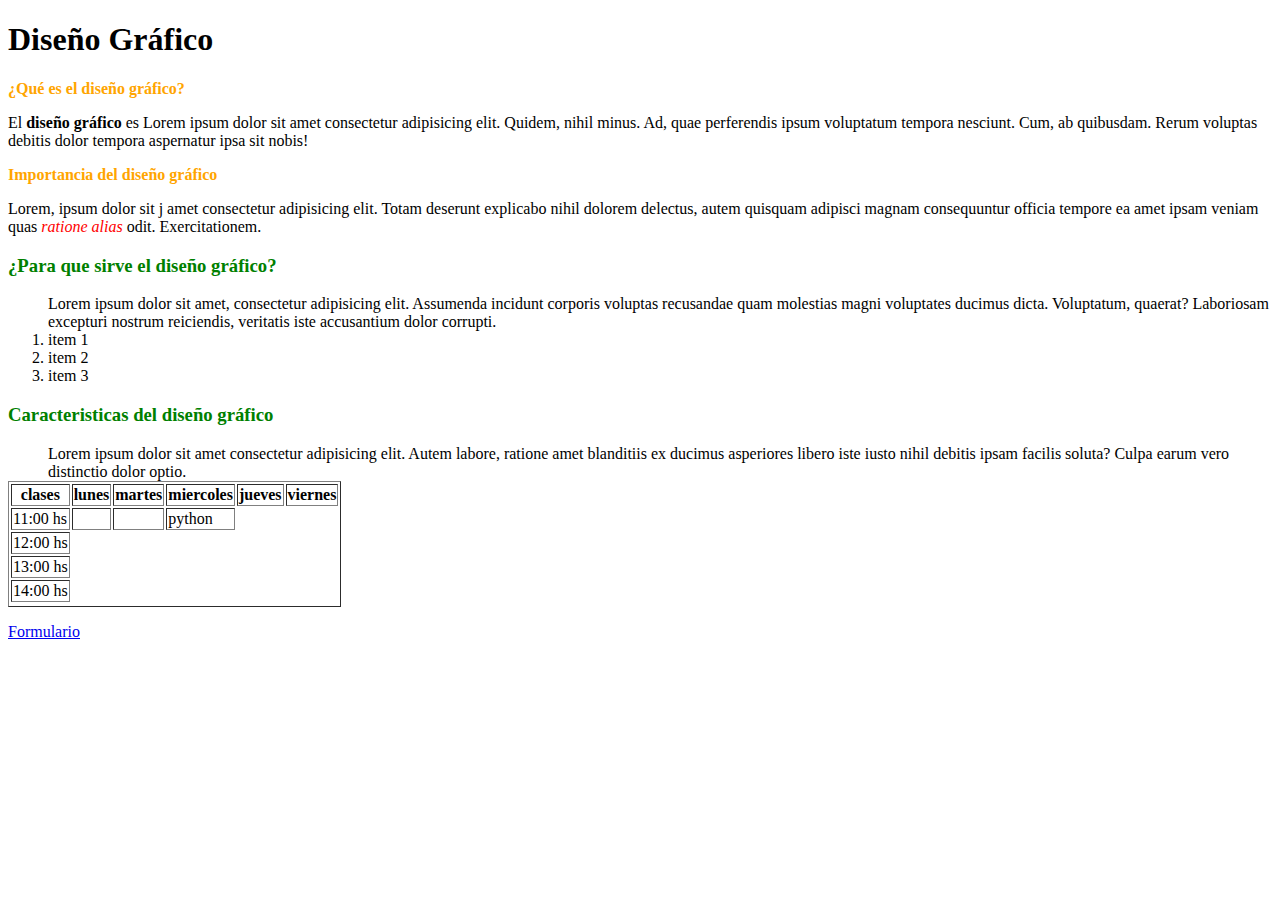
<file: index.html>
<!DOCTYPE html>
<html lang="es">
<head>
    <meta charset="UTF-8">
    <meta name="viewport" content="width=device-width, initial-scale=1.0">
    <title>Diseño Gráfico</title>
</head>
    <link rel="stylesheet" href="style.css">
<body>
    <header></header>
    <h1>Diseño Gráfico</h1>
    <h2 id="1" class="mi-clase">¿Qué es el diseño gráfico?</h2>
        <p>El <strong>diseño gráfico</strong> es Lorem ipsum dolor sit amet consectetur adipisicing elit. Quidem, nihil minus. Ad, quae perferendis ipsum voluptatum tempora nesciunt. Cum, ab quibusdam. Rerum voluptas debitis dolor tempora aspernatur ipsa sit nobis!
        </p>
    <h2 id="2" class="mi-clase">Importancia del diseño gráfico</h2>
        <p>Lorem, ipsum dolor sit j amet consectetur adipisicing elit. Totam deserunt explicabo nihil dolorem delectus, autem quisquam adipisci magnam consequuntur officia tempore ea amet ipsam veniam quas <em style="color: red;">ratione alias</em> odit. Exercitationem.
        </p>
    <dl>
        <dt><h3>¿Para que sirve el diseño gráfico?</h3></dt>
            <dd>Lorem ipsum dolor sit amet, consectetur adipisicing elit. Assumenda incidunt corporis voluptas recusandae quam molestias magni voluptates ducimus dicta. Voluptatum, quaerat? Laboriosam excepturi nostrum reiciendis, veritatis iste accusantium dolor corrupti.</dd>
            <ol type="none">
                <li>item 1</li>
                <li>item 2</li>
                <li>item 3</li>
            </ol>
        </dt>
        <dt><H3>Caracteristicas del diseño gráfico</H3></dt>
            <dd>Lorem ipsum dolor sit amet consectetur adipisicing elit. Autem labore, ratione amet blanditiis ex ducimus asperiores libero iste iusto nihil debitis ipsam facilis soluta? Culpa earum vero distinctio dolor optio.</dd>
            <table border="1">
                <tr>
                    <th>clases</th>
                    <th>lunes</th>
                    <th>martes</th>
                    <th>miercoles</th>
                    <th>jueves</th>
                    <th>viernes</th>
                </tr>
                <tr>
                    <td>11:00 hs</td>
                    <td></td>
                    <td></td>
                    <td>python</td>
                </tr>
                <tr>
                    <td>12:00 hs</td>
                </tr>
                <tr>
                    <td>13:00 hs</td>
                </tr>
                <tr>
                    <td>14:00 hs</td>
                </tr>
                <tr>

                </tr>
            </table>
    </dl>
    <a target="_blank" href="formulario.html">Formulario</a>
</body>
</html>
</file>
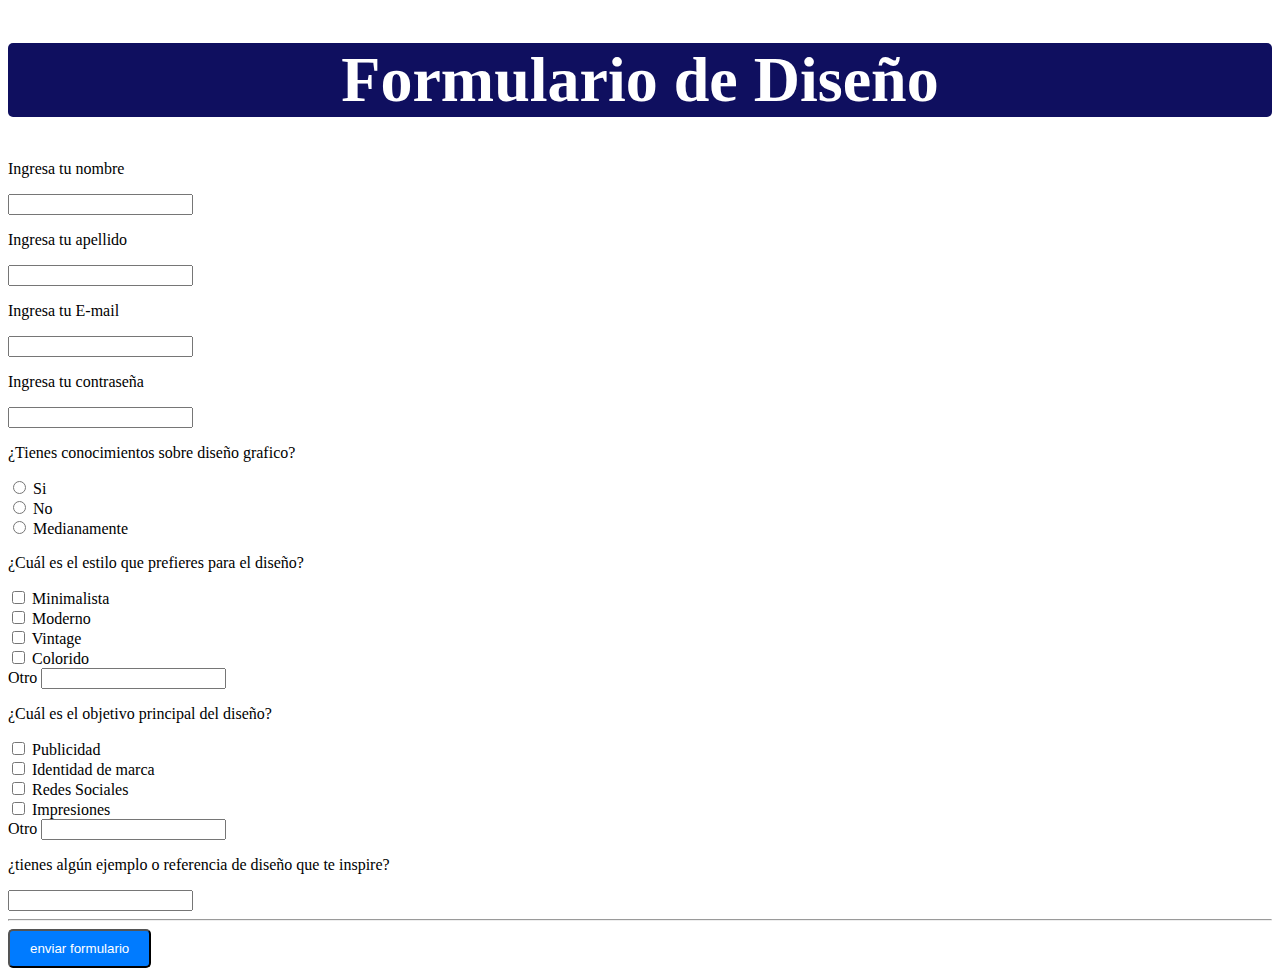
<file: formulario.html>
<!DOCTYPE html>
<html lang="es">
<head>
    <meta charset="UTF-8">
    <meta name="viewport" content="width=device-width, initial-scale=1.0">
    <title>Formulario</title>
</head>
<link rel="stylesheet" href="formulario_style.css">
<body>
    <header><h1>Formulario de Diseño</h1></header>
    <form action="/submit"></form>
        
        <p><label for="nombre">Ingresa tu nombre</label></p>
        <input type="text" id="nombre" name="nombre">

        <p><label for="apellido">Ingresa tu apellido</label></p>
        <input type="textarea" id="apellido" name="apellido">
    
        <p><label for="email">Ingresa tu E-mail</label></p>
        <input type="email" id="email" name="email">

        <p><label for="password">Ingresa tu contraseña</label></p>
        <input type="password" id="password" name="password">
    
        <p><label for="estudio">¿Tienes conocimientos sobre diseño grafico?</label></p>
            
            <input type="radio" id="estudio" name="no">
            <label for="si">Si</label>
            <br>
            <input type="radio" id="estudio" name="no">
            <label for="no">No</label>
            <br>
            <input type="radio" id="estudio" name="Medianamente">
            <label for="Medianamente">Medianamente</label>
        
        <p><label for="pregunta1">¿Cuál es el estilo que prefieres para el diseño?</label></p>

            <input type="checkbox" id="pregunta1" name="1">
            <label for="1">Minimalista</label>
            <br>
            <input type="checkbox" id="pregunta1" name="2">
            <label for="2">Moderno</label>
            <br>
            <input type="checkbox" id="pregunta1" name="3">
            <label for="3">Vintage</label>
            <br>
            <input type="checkbox" id="pregunta1" name="4">
            <label for="4">Colorido</label>
            <br>
            <label for="5">Otro</label>
            <input type="text" id="pregunta1" name="5">

        <p><label for="pregunta2">¿Cuál es el objetivo principal del diseño?</label></p>

            <input type="checkbox" id="pregunta2" name="1">
            <label for="1">Publicidad</label>
            <br>
            <input type="checkbox" id="pregunta2" name="2">
            <label for="2">Identidad de marca</label>
            <br>
            <input type="checkbox" id="pregunta2" name="3">
            <label for="3">Redes Sociales</label>
            <br>
            <input type="checkbox" id="pregunta2" name="4">
            <label for="4">Impresiones</label>
            <br>
            <label for="5">Otro</label>
            <input type="text" id="pregunta2" name="5">
            
        <p><label for="pregunta3">¿tienes algún ejemplo o referencia de diseño que te inspire?</label></p>

            <input type="text" name="pregunta3" id="respuesta3">
    <hr>
    <footer>
        <button type="submit" style="text-decoration: none; padding: 10px 20px; background-color: #007bff; color: white; border-radius: 5px;"> enviar formulario</button>
    </footer>
    
</body>
</html>
</file>
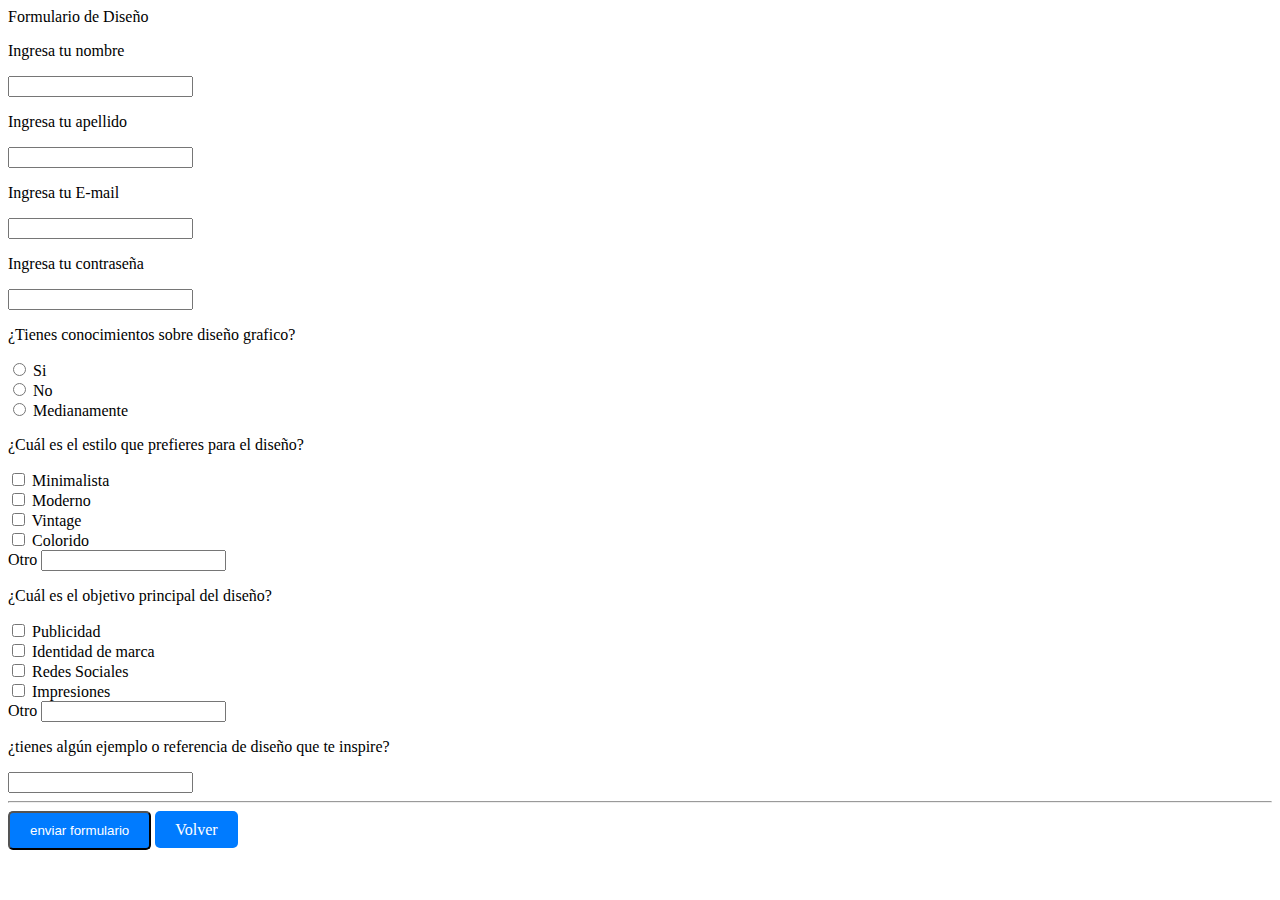
<file: paginas/formulario.html>
<!DOCTYPE html>
<html lang="es">
<head>
    <meta charset="UTF-8">
    <meta name="viewport" content="width=device-width, initial-scale=1.0">
    <title>Formulario</title>
</head>
<body>
    <header>Formulario de Diseño</header>
    <form action="/submit"></form>
        
        <p><label for="nombre">Ingresa tu nombre</label></p>
        <input type="text" id="nombre" name="nombre">

        <p><label for="apellido">Ingresa tu apellido</label></p>
        <input type="textarea" id="apellido" name="apellido">
    
        <p><label for="email">Ingresa tu E-mail</label></p>
        <input type="email" id="email" name="email">

        <p><label for="password">Ingresa tu contraseña</label></p>
        <input type="password" id="password" name="password">
    
        <p><label for="estudio">¿Tienes conocimientos sobre diseño grafico?</label></p>
            
            <input type="radio" id="estudio" name="no">
            <label for="si">Si</label>
            <br>
            <input type="radio" id="estudio" name="no">
            <label for="no">No</label>
            <br>
            <input type="radio" id="estudio" name="Medianamente">
            <label for="Medianamente">Medianamente</label>
        
        <p><label for="pregunta1">¿Cuál es el estilo que prefieres para el diseño?</label></p>

            <input type="checkbox" id="pregunta1" name="1">
            <label for="1">Minimalista</label>
            <br>
            <input type="checkbox" id="pregunta1" name="2">
            <label for="2">Moderno</label>
            <br>
            <input type="checkbox" id="pregunta1" name="3">
            <label for="3">Vintage</label>
            <br>
            <input type="checkbox" id="pregunta1" name="4">
            <label for="4">Colorido</label>
            <br>
            <label for="5">Otro</label>
            <input type="text" id="pregunta1" name="5">

        <p><label for="pregunta2">¿Cuál es el objetivo principal del diseño?</label></p>

            <input type="checkbox" id="pregunta2" name="1">
            <label for="1">Publicidad</label>
            <br>
            <input type="checkbox" id="pregunta2" name="2">
            <label for="2">Identidad de marca</label>
            <br>
            <input type="checkbox" id="pregunta2" name="3">
            <label for="3">Redes Sociales</label>
            <br>
            <input type="checkbox" id="pregunta2" name="4">
            <label for="4">Impresiones</label>
            <br>
            <label for="5">Otro</label>
            <input type="text" id="pregunta2" name="5">
            
        <p><label for="pregunta3">¿tienes algún ejemplo o referencia de diseño que te inspire?</label></p>

            <input type="text" name="pregunta3" id="respuesta3">
    <hr>
    <footer>
        <button type="submit" style="text-decoration: none; padding: 10px 20px; background-color: #007bff; color: white; border-radius: 5px;"> enviar formulario</button>
        <a href=".index.html" style="text-decoration: none; padding: 10px 20px; background-color: #007bff; color: white; border-radius: 5px;">Volver</a>
    </footer>
    
</body>
</html>
</file>
<file: style.css>
header {
    background-color: rgb(15, 15, 95);
}

.mi-clase {
    color: orange;
    font-size: 16px;
}

h3 {
    color: green;
}
</file>
<file: formulario_style.css>
header {
    background-color: rgb(15, 15, 95);
    color: white;
    font-size: 32px;
    text-align-last: center;
    border-radius: 5px;
}
.input_text {}
</file>
